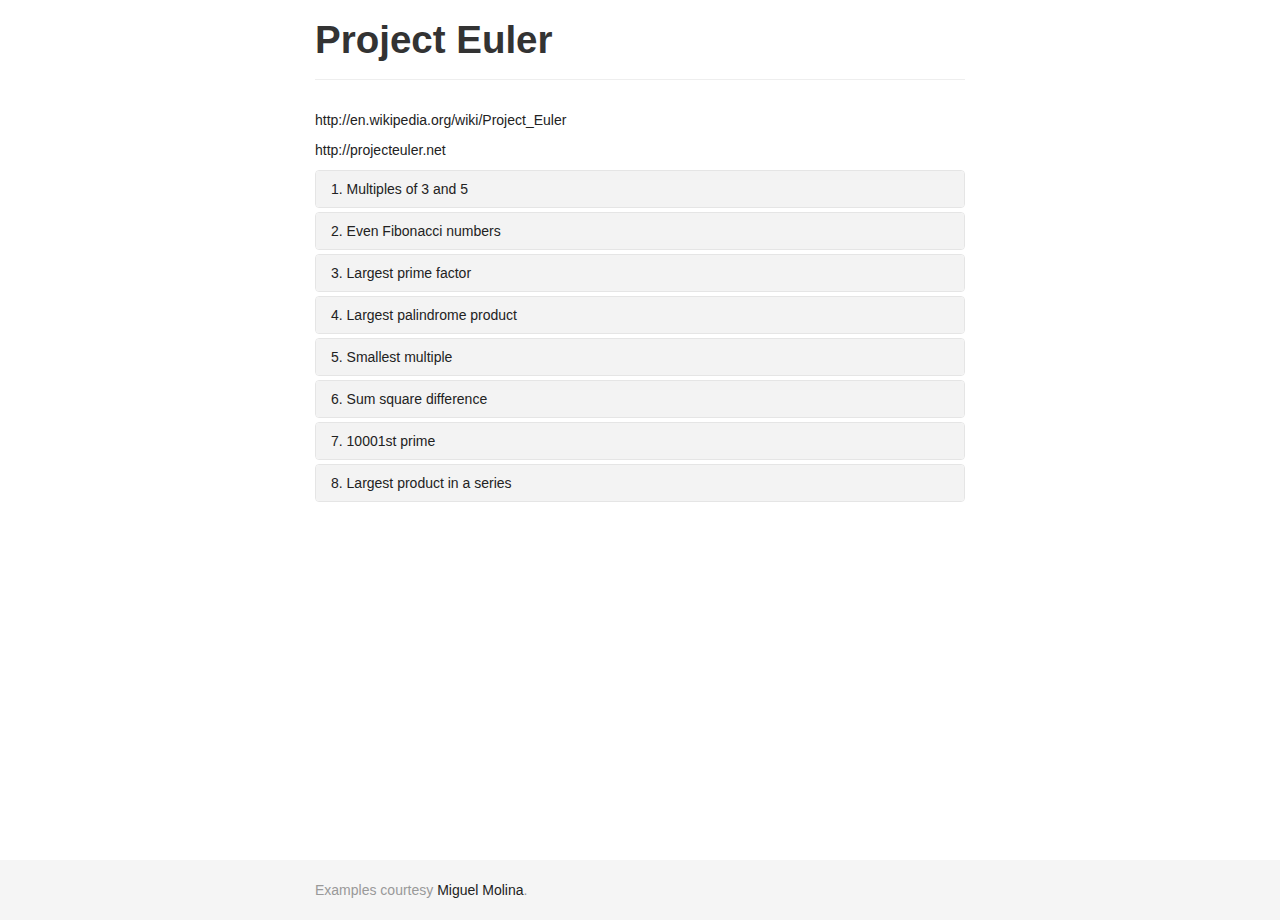
<file: index.html>
<!DOCTYPE html>
<html lang="en">
   <head>
      <meta charset="utf-8">
      <title>Project Euler Solutions</title>
      <meta name="viewport" content="width=device-width, initial-scale=1.0">
      <meta name="description" content="By solutions for Project Euler">
      <meta name="author" content="miguel molina">

      <link href="./css/bootstrap.css" rel="stylesheet">
      <link href="./css/bootstrap-responsive.css" rel="stylesheet">
      <link href="./css/highlight-code/prism.css" rel="stylesheet" />
      <link href="./css/main.css" rel="stylesheet">
   </head>
   <body>
      <div class="wrapper">
         <header class="page-header">
            <h1>Project Euler</h1>
         </header>

         <div class="container">
            <p><a href="http://en.wikipedia.org/wiki/Project_Euler" target="_blank">http://en.wikipedia.org/wiki/Project_Euler</a></p>
            <p><a href="http://projecteuler.net" target="_blank">http://projecteuler.net</a></p>

            <div class="accordion" id="accordion">
            </div>
         </div>

         <footer class="footer">
            <div class="container">
               <p class="muted credit">Examples courtesy <a href="http://miguel-molina.es">Miguel Molina</a>.</p>
            </div>
         </footer>
      </div>

      <div id="runProgrModal" class="modal hide fade">
         <div class="modal-header">
            <button type="button" class="close" data-dismiss="modal" aria-hidden="true">&times;</button>
            <h4>Problem <span></span></h4>
         </div>
         <div class="modal-body">
         </div>
      </div>
      
      <script data-main="js/app" src="js/lib/require/require.js"></script>
   </body>
</html>
</file>
<file: css/highlight-code/prism.css>
/**
 * okaidia theme for JavaScript, CSS and HTML
 * Loosely based on Monokai textmate theme by http://www.monokai.nl/
 * @author ocodia
 */

code[class*="language-"],
pre[class*="language-"] {
	color: #f8f8f2;
	text-shadow: 0 1px rgba(0,0,0,0.3);
	font-family: Consolas, Monaco, 'Andale Mono', monospace;
	direction: ltr;
	text-align: left;
	white-space: pre;
	word-spacing: normal;

	-moz-tab-size: 4;
	-o-tab-size: 4;
	tab-size: 4;

	-webkit-hyphens: none;
	-moz-hyphens: none;
	-ms-hyphens: none;
	hyphens: none;
}

/* Code blocks */
pre[class*="language-"] {
	padding: 1em;
	margin: .5em 0;
	overflow: auto;
	border-radius: 0.3em;
}

:not(pre) > code[class*="language-"],
pre[class*="language-"] {
	background: #272822;
}

/* Inline code */
:not(pre) > code[class*="language-"] {
	padding: .1em;
	border-radius: .3em;
}

.token.comment,
.token.prolog,
.token.doctype,
.token.cdata {
	color: slategray;
}

.token.punctuation {
	color: #f8f8f2;
}

.namespace {
	opacity: .7;
}

.token.property,
.token.tag,
.token.constant,
.token.symbol {
	color: #f92672;
}

.token.boolean,
.token.number{
	color: #ae81ff;
}

.token.selector,
.token.attr-name,
.token.string,
.token.builtin {
	color: #a6e22e;
}


.token.operator,
.token.entity,
.token.url,
.language-css .token.string,
.style .token.string,
.token.variable {
	color: #f8f8f2;
}

.token.atrule,
.token.attr-value
{
	color: #e6db74;
}


.token.keyword{
color: #66d9ef;
}

.token.regex,
.token.important {
	color: #fd971f;
}

.token.important {
	font-weight: bold;
}

.token.entity {
	cursor: help;
}

pre.line-numbers {
	position: relative;
	padding-left: 3.8em;
	counter-reset: linenumber;
}

pre.line-numbers > code {
	position: relative;
}

.line-numbers .line-numbers-rows {
	position: absolute;
	pointer-events: none;
	top: 0;
	font-size: 100%;
	left: -3.8em;
	width: 3em; /* works for line-numbers below 1000 lines */
	letter-spacing: -1px;
	border-right: 1px solid #999;

	-webkit-user-select: none;
	-moz-user-select: none;
	-ms-user-select: none;
	user-select: none;

}

	.line-numbers-rows > span {
		pointer-events: none;
		display: block;
		counter-increment: linenumber;
	}

		.line-numbers-rows > span:before {
			content: counter(linenumber);
			color: #999;
			display: block;
			padding-right: 0.8em;
			text-align: right;
		}
</file>
<file: css/main.css>
html, body {
	height: 100%;
	/* The html and body elements cannot have any padding or margin. */
	padding: 0;
}

/* Wrapper for page content to push down footer */
/*.wrapper {
	min-height: 100%;
	height: auto !important;
	height: 100%;
	/* Negative indent footer by it's height *//*
	margin: 0 auto -60px;
}
/* Set the fixed height of the footer here *//*
.footer {
	height: 60px;
}*/

.wrapper {
    height: auto !important;
    min-height: 100%;
    height: 100%;
    position: relative; /* Required to absolutely position the footer */
}

.wrapper > .container {
    padding-bottom: 60px; /* This should match the height of the footer */
}

.wrapper > .footer {
    height: 60px; /* Define height of the footer */
    position: absolute;
    bottom: 0; /* Sit it on the bottom */
    left: 0;
    width: 100%; /* As wide as it's allowed */
}





/* Lastly, apply responsive CSS fixes as necessary */
@media (max-width: 767px) {
	.footer {
		margin-left: -20px;
		margin-right: -20px;
		padding-left: 20px;
		padding-right: 20px;
	}
}

/* ------------- Custom page CSS -------------------- */
/* Not required for template or sticky footer method. */
.wrapper .page-header {
	width: auto;
	max-width: 650px;
	margin-right: auto;
	margin-left: auto;
}
.wrapper .container {
	width: auto;
	max-width: 650px;
}
.footer .container {
	width: auto;
	max-width: 650px;
}
.footer .container .credit {
	margin: 20px 0;
}
.footer {
	background-color: #f5f5f5;
}

a {
	color: #222;
	/* transition: <property> <duration> <timing-function> <delay>; */
	-moz-transition: color 1s ease;
    -webkit-transition: color 1s ease;
    -o-transition: color 1s ease;
    transition: color 1s ease;
}
a:hover{
	text-decoration: none;
	-moz-transition: color 1s ease;
    -webkit-transition: color 1s ease;
    -o-transition: color 1s ease;
    transition: color 1s ease;
}

.btnRun {
	float: right;
	margin-bottom: 10px;
	margin-left: 20px;
}
.accordion-group {
	overflow: hidden;
	margin-bottom: 4px;
}
.accordion-heading {
	background-color: #F3F3F3;
	-moz-transition: background-color 1s ease;
    -webkit-transition: background-color 1s ease;
    -o-transition: background-color 1s ease;
    transition: background-color 1s ease;
}
.accordion-heading:hover {
	background-color: #CDCDFF;
	-moz-transition: background-color 1s ease;
    -webkit-transition: background-color 1s ease;
    -o-transition: background-color 1s ease;
    transition: background-color 1s ease;

}
pre:not(:last-child) {
	margin-bottom: 20px !important;
}


.modal {
	overflow: hidden;
}
.modal-header {
	background-color: #CDCDFF;
}
</file>
